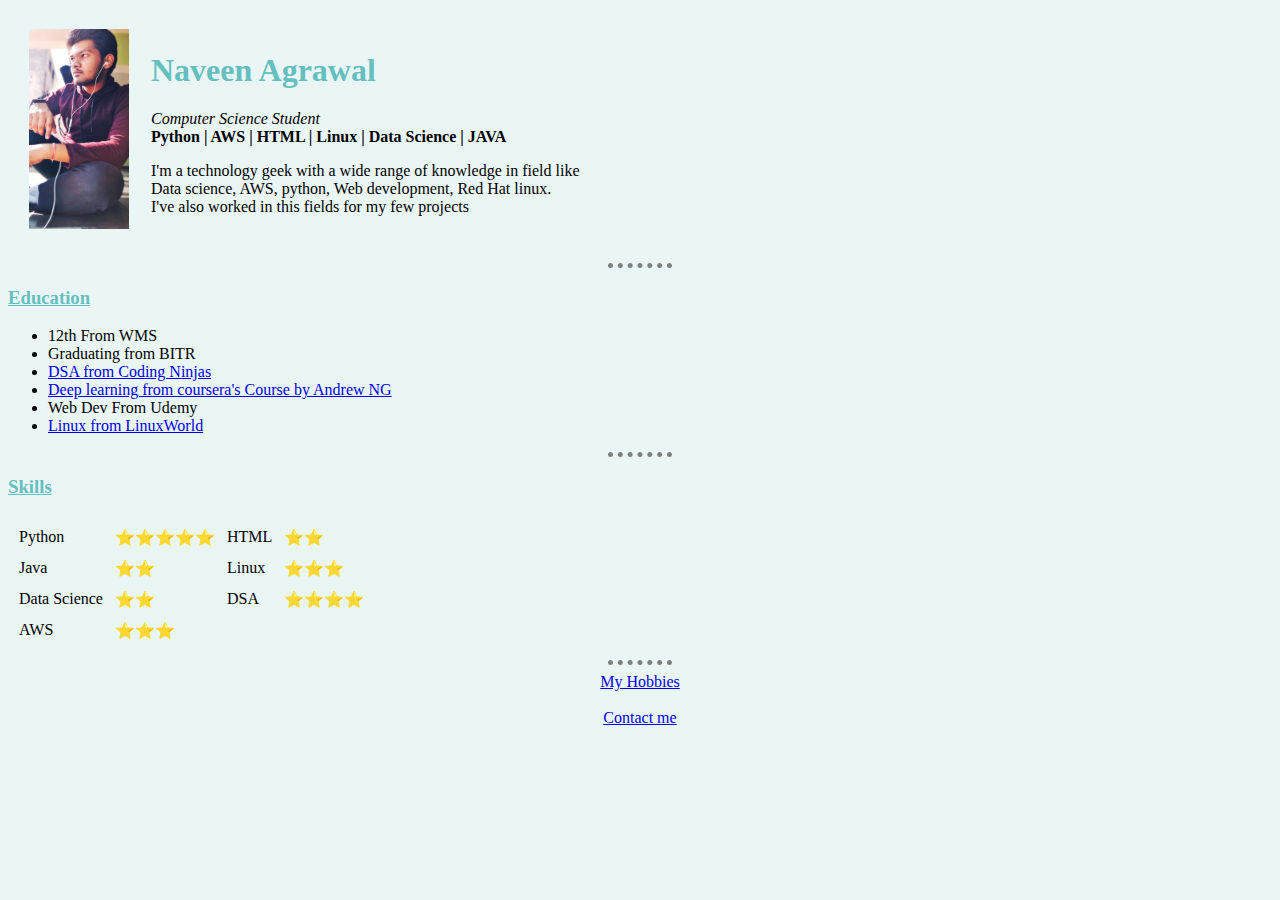
<file: index.html>
<!DOCTYPE html>
<html>
<head>
    <meta charset="UTF-8">

    <link rel="stylesheet" href="CSS/style.css">

    <title> Naveen's Personal Site </title>
</head>
<body>
  
    <table cellspacing="20">
        <tr>
            <td><img src="IMG_20200221_094826.jpg" alt="Photo Of Naveen Agrawal" width="100" height="200"> </td>
            <td><h1>Naveen Agrawal</h1> 
                <p> <em> Computer Science Student </em> <br>
                    <strong>Python | AWS | HTML | Linux | Data Science | JAVA</strong>
                
                </p>
                <p> I'm a technology geek with a wide range of knowledge in field like <br>
                    Data science, AWS, python, Web development, Red Hat linux. <br>
                    I've also worked in this fields for my few projects  </p></td>
        </tr>
    </table>


    
    <hr size="3" noshade>

    <h3> <strong> Education </strong></h3>
    <ul> 
        <li> 12th From WMS </li>
        <li> Graduating from BITR </li>
        <li><a href="Image/DSA Coding Ninjas.png">DSA from Coding Ninjas</a></li>
        <li><a href="Image/Andrew Course Img.png"> Deep learning from coursera's Course by Andrew NG </a></li>
        <li> Web Dev From Udemy </li>
        <li><a href="Image/Linux by Linux world.jpg"> Linux from LinuxWorld </a></li>
        
    </ul>
   

   <hr size="3" noshade>

   <h3 sty> Skills </h3>
   <table cellspacing="10"> 
        <tr>
            <td>Python</td>
            <td>⭐⭐⭐⭐⭐</td>

            <td>HTML</td>
            <td>⭐⭐</td>
        </tr>
        <tr>
            <td>Java</td>
            <td>⭐⭐</td>

            <td>Linux</td>
            <td>⭐⭐⭐</td>
        </tr>
        <tr>
            <td>Data Science</td>
            <td>⭐⭐</td>

            <td> DSA </td>
            <td>⭐⭐⭐⭐</td>
        </tr>
        <tr>
            <td> AWS </td>
            <td>⭐⭐⭐</td>

            
        </tr>

   </table>

   <hr size="3" noshade>

   <center><a href="hobbies.html"> My Hobbies </a></center><br>
   <center><a href="contact.html"> Contact me</a></center>

</body>
</html>
</file>
<file: CSS/style.css>
body {
    background-color: #eaf6f6;
}

hr {
    background-color: #eaf6f6;
    border-style: None None dotted none ;
    width:5%;
    border-width: 5px;
}

h1 {
    color: #66BFBF;
    text-decoration-style: double;
}

h3 {
    color: #66BFBF;

    text-decoration-line: underline;

}
</file>
